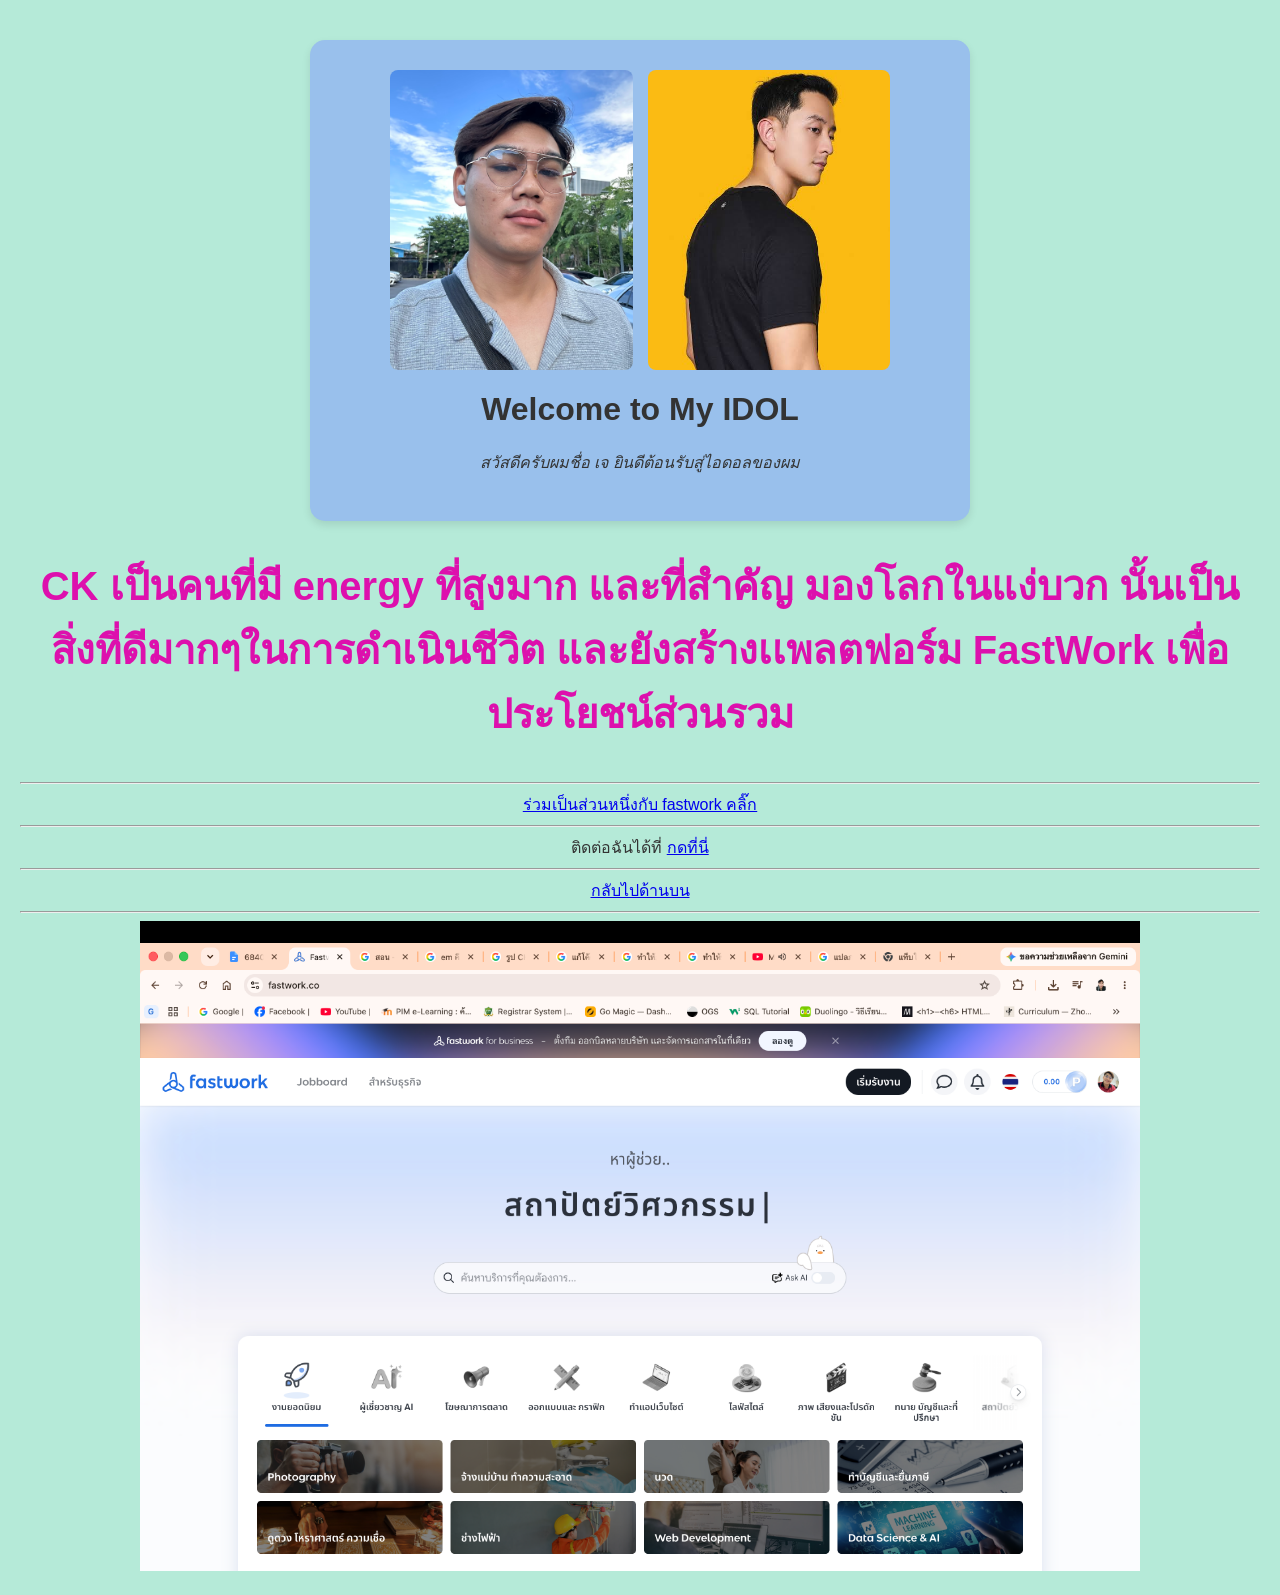
<file: index.html>
<!DOCTYPE html>
<html lang="en">

<head>
    <meta charset="UTF-8">
    <meta name="viewport" content="width=device-width, initial-scale=1.0">
    <title>Jay'Fansite</title>
    <link rel="stylesheet" href="styles.css">
</head>

<body>
    <div class="profile-container">
        <div class="image-gallery">
            <img class="profile" src="Jay.png" alt="Jay Profile">
            <img class="Idol" src="CK.jpeg" alt="Profile Idol">
        </div>

        <h1>Welcome to My IDOL</h1>
        <p class="subtitle"><em>สวัสดีครับผมชื่อ เจ ยินดีต้อนรับสู่ไอดอลของผม</em></p>
    </div>
    <h2>CK เป็นคนที่มี energy ที่สูงมาก และที่สำคัญ มองโลกในแง่บวก นั้นเป็นสิ่งที่ดีมากๆในการดำเนินชีวิต
        และยังสร้างเเพลตฟอร์ม FastWork เพื่อประโยชน์ส่วนรวม</h2>
    <br />
    <hr>
    <a href="https://fastwork.co/">ร่วมเป็นส่วนหนึ่งกับ fastwork คลิ๊ก</a>
    <br />
    <hr>
    ติดต่อฉันได้ที่ <a href="contact.html">กดที่นี่</a>
    <br />
    <hr>
    <a href="#">กลับไปด้านบน</a>
    <br />
    <hr>
    <img src="EX.png" alt="example" class="small-preview">




</body>

</html>
</file>
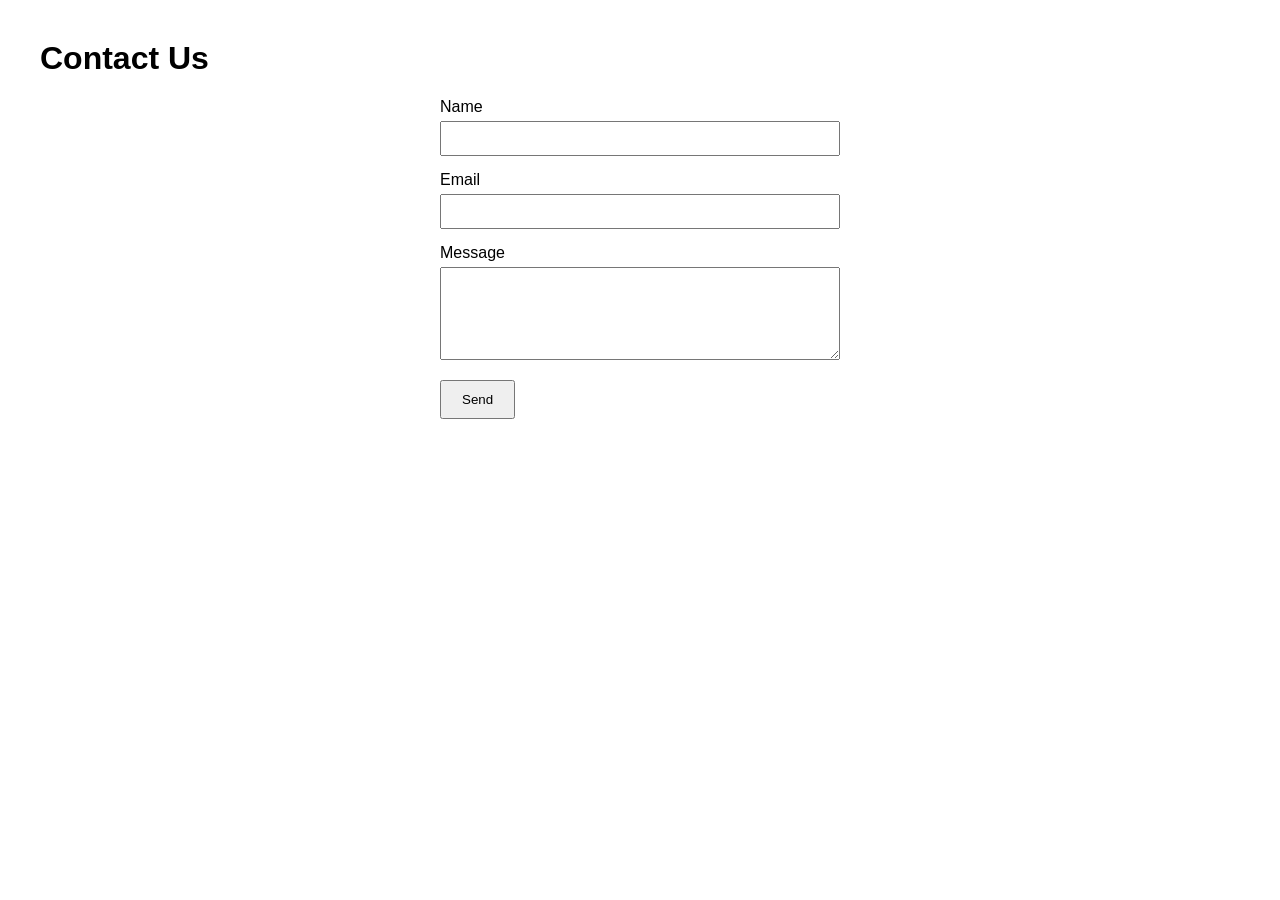
<file: contact.html>
<html lang="en">
<head>
   <meta charset="UTF-8">
   <title>Contact Form</title>
   <style>
       body { font-family: Arial, sans-serif; margin: 40px; }
       form { max-width: 400px; margin: auto; }
       label { display: block; margin-top: 15px; }
       input, textarea { width: 100%; padding: 8px; margin-top: 5px; box-sizing: border-box; }
       button { margin-top: 20px; padding: 10px 20px; }
   </style>
</head>
<body>
   <h1>Contact Us</h1>
   <form action="#" method="post">
       <label for="name">Name</label>
       <input type="text" id="name" name="name" required>

       <label for="email">Email</label>
       <input type="email" id="email" name="email" required>

       <label for="message">Message</label>
       <textarea id="message" name="message" rows="5" required></textarea>

       <button type="submit">Send</button>
   </form>
</body>
</html>
</file>
<file: styles.css>
.profile-container {
    background-color: #99c0ec;
    padding: 30px;
    border-radius: 15px; /* ทำมุมโค้งมน */
    box-shadow: 0 4px 8px rgba(0,0,0,0.1); /* ใส่เงาให้กล่องดูมิติ */
    max-width: 600px;
    margin: 20px auto;
}
.image-gallery {
    display: flex;
    justify-content: center;
    gap: 15px;          /* ระยะห่างระหว่างรูปภาพทั้งสองรูป */
    width: 100%;
    max-width: 500px;   /* ปรับขนาดความกว้างรวมตามความเหมาะสม */
    margin: 0 auto;     /* จัดกล่องให้อยู่กึ่งกลางหน้าจอ */
}

/* ตั้งค่าให้รูปภาพทั้งสองรูปมีขนาดเท่ากัน */
.image-gallery img {
    width: 50%;         /* ให้แต่ละรูปกินพื้นที่คนละครึ่งหนึ่งของกล่องกว้าง */
    height: 300px;      /* กำหนดความสูงที่ต้องการให้เท่ากัน (ปรับตัวเลขได้ตามชอบ) */
    object-fit: cover;  /* ป้องกันไม่ให้รูปภาพบิดเบี้ยวหรือเสียสัดส่วน */
    border-radius: 8px; /* เพิ่มความโค้งมนให้ขอบรูปภาพ (ใส่หรือไม่ใส่ก็ได้) */
}
h2 {
    font-size: 40px; /* ปรับขนาดตามต้องการ เช่น 36px, 2.5rem */
    color: #dd10ad;  /* เปลี่ยนสีข้อความให้ดูนุ่มนวลขึ้น */
    margin-bottom: 10px;
}
body {
    font-family: 'Arial', sans-serif;
    background-color: #b5ead8; /* สีพื้นหลังโทนสว่างสบายตา */
    color: #333333;
    margin: 0;
    padding: 20px;
    text-align: center;
}
.small-preview {
    width: 1000px;  /* ปรับเปลี่ยนตัวเลขขนาดได้ตามใจชอบ */
    height: auto;  /* ช่วยให้รูปไม่บี้หรือยืด */
}
</file>
